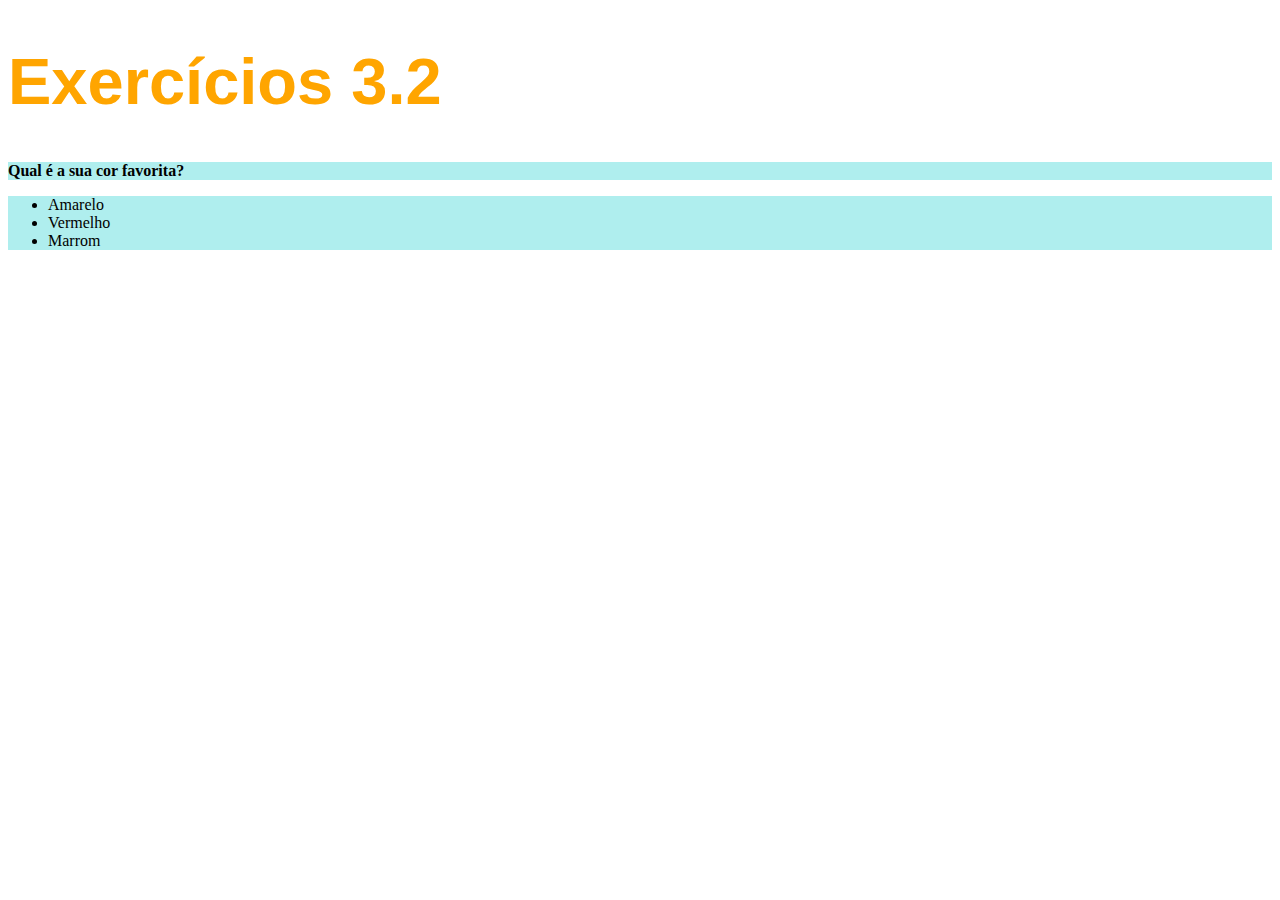
<file: Fundamentos/bloco-3/dia-2/index.html>
<!DOCTYPE html>
<html lang="pt-br">
  <head>
    <meta charset="UTF-8">
    <title>HTML</title>
    <style>
      body {
        font-size: 16px;
      }

      h1 {
        font-family: sans-serif;
        font-size: 65px;
        color: orange;
      }

      p {
        font-weight: 600;
      }

      ul {
        background-color: palegreen;
      }

      .favorite-colors {
        background-color: paleturquoise;
      }
    </style>
  </head>
  <body>
    <h1>Exercícios 3.2</h1>
    <p class="favorite-colors">Qual é a sua cor favorita?</p>
    <ul class="favorite-colors">
      <li>Amarelo</li>
      <li>Vermelho</li>
      <li>Marrom</li>
    </ul>

    <!-- Exercícios - Parte I
    - Modifique o tamanho do h1 para 65 pixels
    - Modifique a cor do texto do h1 para laranja
    - Modifique a cor de fundo da lista não ordenada
    - Crie uma classe para modificar a cor de fundo da tag p e da ul ao mesmo tempo
    -->

    <!-- Exercícios - Parte II
    - Modifique o família do h1 para sans-serif
    - Deixe o parágrafo com o font-weight 600
    - Modifique o font-size do body para 16px
    - Coloque o tamanho do parágrafo com o tamanho de 3 vezes o padrão do body
    - Explore as propriedades font-style, line-height, text-align e text-decoration
    - Troque a cor de fundo de cada item da lista para a cor correspondente ao texto
    -->

    <!-- Exercícios
      Coloque todo o CSS criado até agora nos exercícios anteriores em um arquivo externo.
    -->
  </body>
</html>
</file>
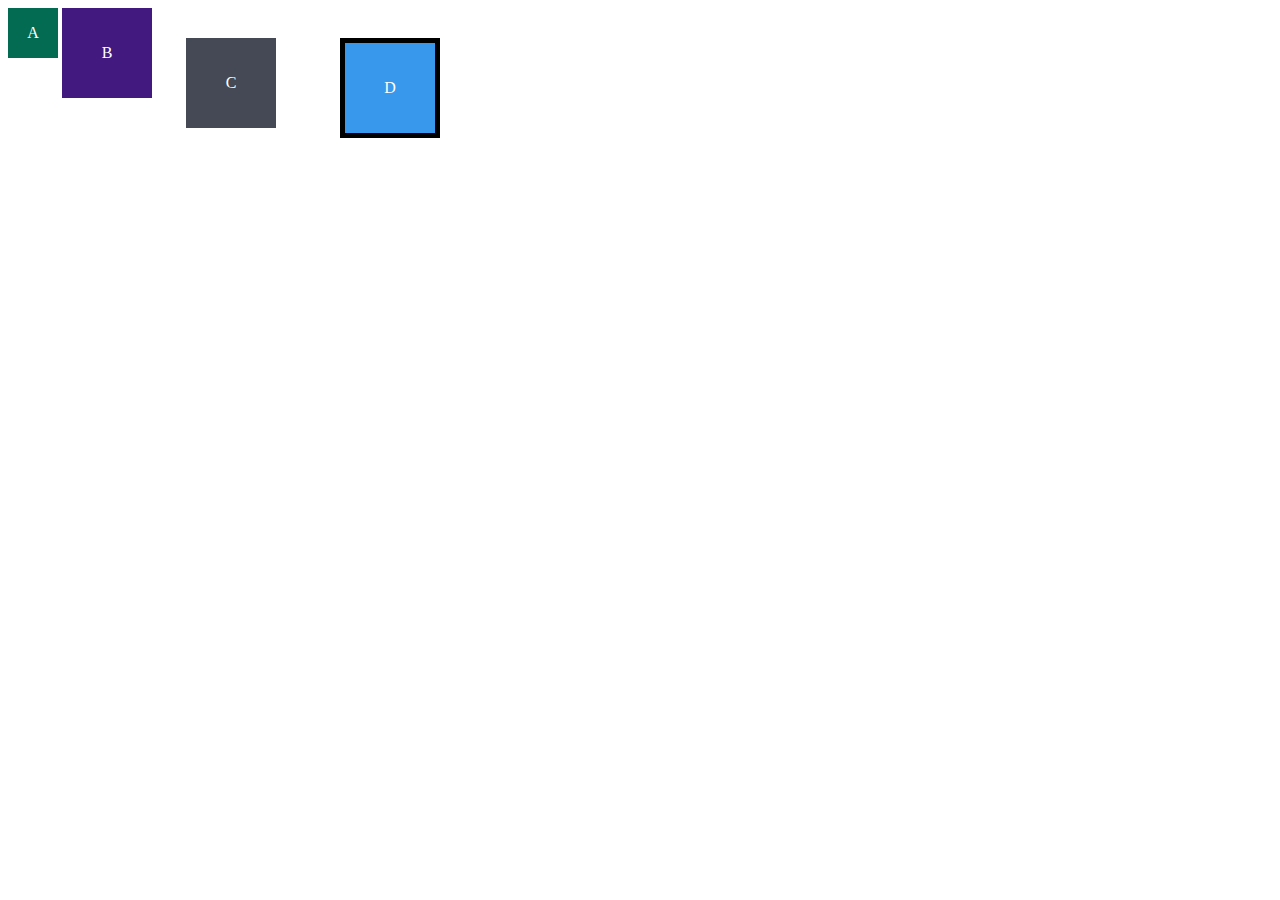
<file: Fundamentos/bloco-3/dia-3/parte-1/index.html>
<!DOCTYPE html>
<html lang="en">
<head>
  <meta charset="UTF-8">
  <meta name="viewport" content="width=device-width, initial-scale=1.0">
  <title>Exercício de Fixação: box model</title>
  <link rel="stylesheet" href="style.css">
</head>
<body>
  <div class="caixa width-and-height" style="background: #036b52">A</div>
  <div class="caixa width-and-height padding" style="background: #41197f;">B</div>
  <div class="caixa width-and-height padding margin" style="background: #444955">C</div>
  <div class="caixa width-and-height padding margin border" style="background: #3898EC">D</div>
</body>
</html>
</file>
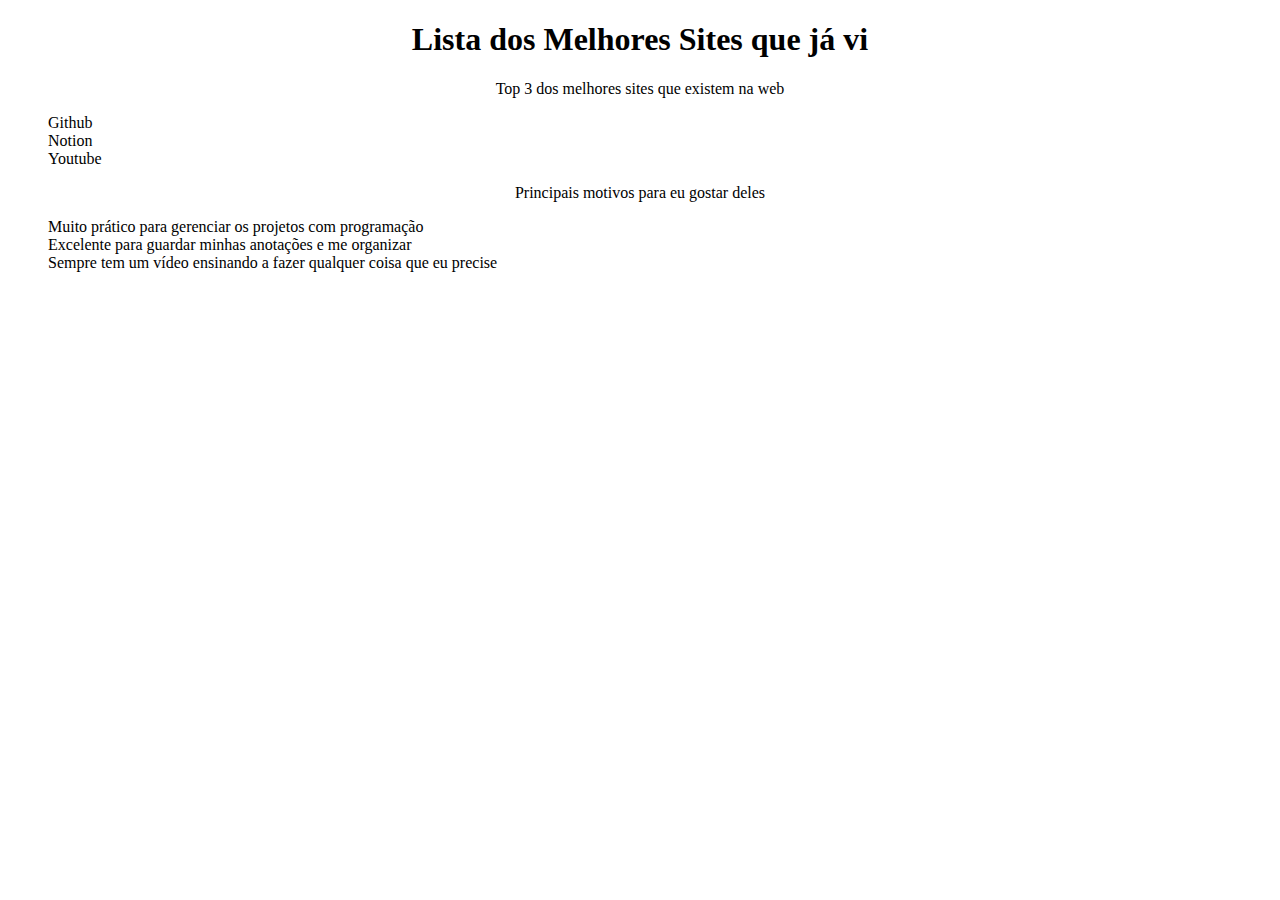
<file: Fundamentos/bloco-3/dia-3/parte-3/index.html>
<!DOCTYPE html>
<html lang="pt-br">
  <head>
    <meta charset="UTF-8">
    <title>Agrupando Seletores</title>
    <link rel="stylesheet" href="style.css">
  </head>
  <body>
    <h1>Lista dos Melhores Sites que já vi</h1>
    <p>Top 3 dos melhores sites que existem na web</p>
    <ol>
      <li>Github</li>
      <li>Notion</li>
      <li>Youtube</li>
    </ol>
    <!-- EXERCÍCIOS

      1. Adicione uma lista ordenada dos 3 melhores sites que você conhece.
      2. Crie um arquivo no mesmo diretório e nomeie-o de 'style.css'.
      3. Nesse arquivo .css, adicione os estilos para que:
        3.1 O texto das tags 'h1' e 'p' estejam centralizados.
        3.2 A cor de fundo da sua lista mude quando o cursor estiver sobre o item.
        3.3 A fonte do item mude quando ele for clicado.

    -->
    <p>Principais motivos para eu gostar deles</p>
    <ul>
      <li>Muito prático para gerenciar os projetos com programação</li>
      <li>Excelente para guardar minhas anotações e me organizar</li>
      <li>Sempre tem um vídeo ensinando a fazer qualquer coisa que eu precise</li>
    </ul>
    <!-- EXERCÍCIOS

      1. Adicione uma lista não ordenada com, pelo menos, 3 características que você gosta.
      2. No 'style.css', adicione a propriedade 'list-style: none' para ambas as listas.

    -->
  </body>
</html>
</file>
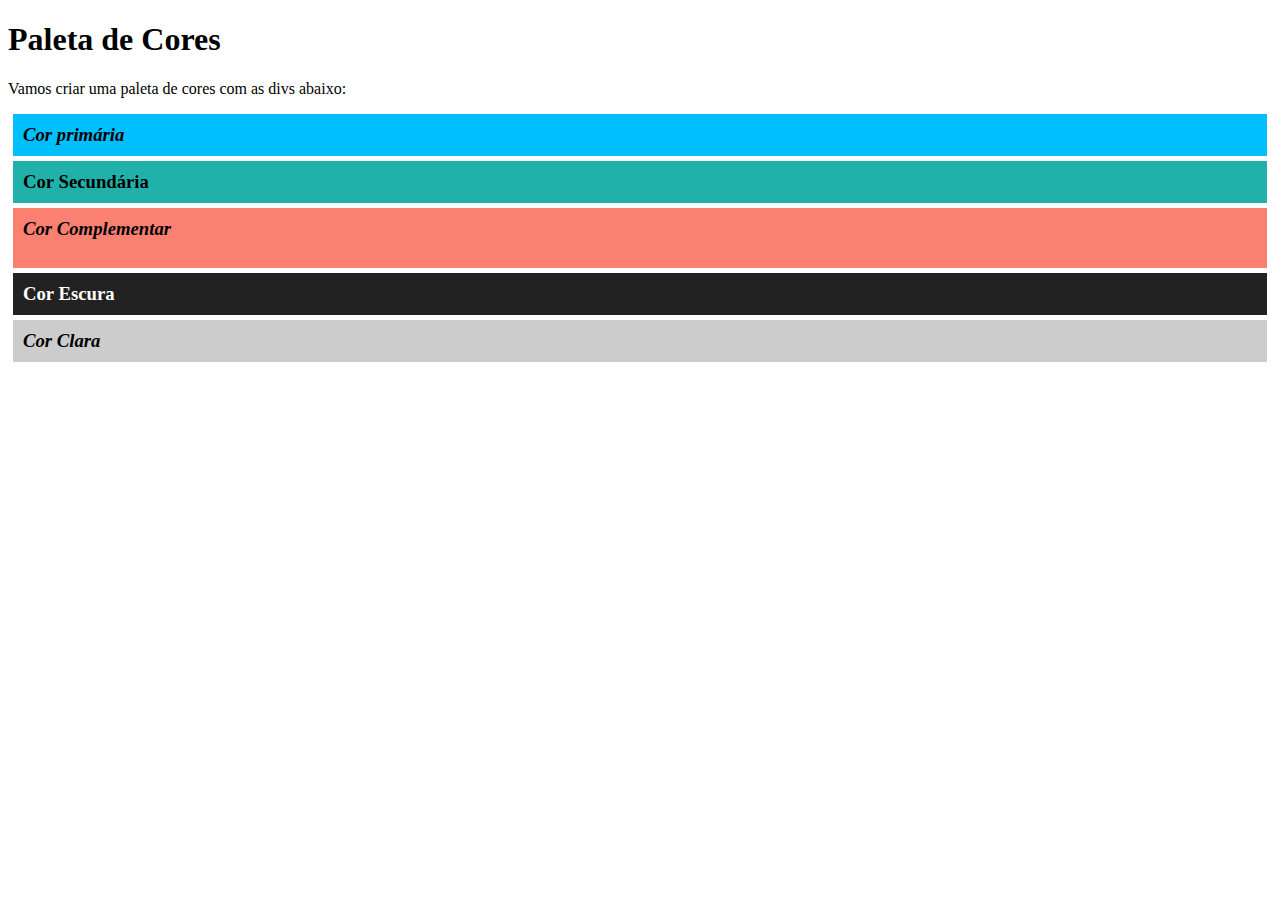
<file: Fundamentos/bloco-3/dia-3/parte-4/index.html>
<!DOCTYPE html>
<html lang="pt-br">
  <head>
    <meta charset="UTF-8">
    <title>Pseudoclasses</title>
    <link rel="stylesheet" href="style.css">
  </head>
  <body>
    <h1>Paleta de Cores</h1>
    <p>Vamos criar uma paleta de cores com as divs abaixo:</p>
    <div id="primary-color">
      <h3>Cor primária</h3>
    </div>
    <div id="secondary-color">
      <h3>Cor Secundária</h3>
    </div>
    <div id="complement-color">
      <h3>Cor Complementar</h3>
    </div>
    <div id="dark-color">
      <h3>Cor Escura</h3>
    </div>
    <div id="light-color">
      <h3>Cor Clara</h3>
    </div>
    <!-- EXERCÍCIOS

      1. Estilize as divs para que, ao passar o cursor por cima das mesmas, elas
      ganhem uma borda.
      2. Faça cada div ter uma cor própria.
      3. Estilize cada uma das tags <h3>.
      4. Faça a terceira div ser maior que as demais.
      5. Deixe as tags ímpares <h3> com o texto em itálico.

    -->
  </body>
</html>
</file>
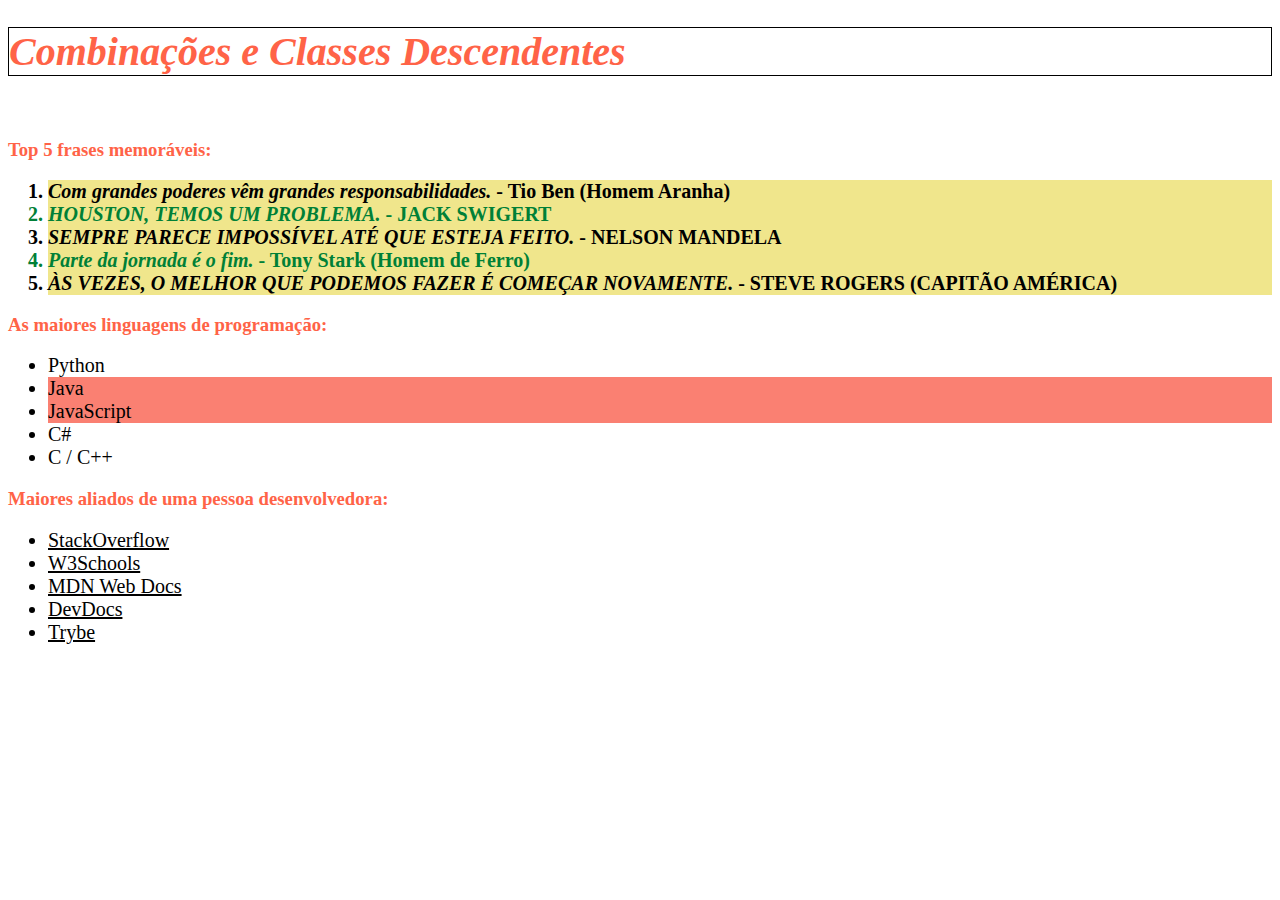
<file: Fundamentos/bloco-3/dia-3/parte-5/index.html>
<!DOCTYPE html>
<html lang="pt-br">
  <head>
    <meta charset="UTF-8">
    <link rel="stylesheet" href="style.css">
    <title>#GoTrybe</title>
  </head>
  <body>
    <h1><em>Combinações e Classes Descendentes</em></h1>
    <br />
    <h3>Top 5 frases memoráveis:</h3>
    <ol>
      <li><em>Com grandes poderes vêm grandes responsabilidades.</em> - Tio Ben (Homem Aranha)</li>
      <li><em>Houston, temos um problema.</em> - Jack Swigert</li>
      <li><em>Sempre parece impossível até que esteja feito.</em> - Nelson Mandela</li>
      <li><em>Parte da jornada é o fim.</em> - Tony Stark (Homem de Ferro)</li>
      <li><em>Às vezes, o melhor que podemos fazer é começar novamente.</em> - Steve Rogers (Capitão América)</li>
    </ol>
    <h3>As maiores linguagens de programação:</h3>
    <ul>
      <li>Python</li>
      <li class="java">Java</li>
      <li class="java">JavaScript</li>
      <li>C#</li>
      <li>C / C++</li>
    </ul>
    <h3>Maiores aliados de uma pessoa desenvolvedora:</h3>
    <ul>
      <li class="stackoverflow">
        <a href="https://pt.stackoverflow.com/">StackOverflow</a>
      </li>
      <li class="w3s">
        <a href="https://www.w3schools.com/">W3Schools</a>
      </li>
      <li class="mdn">
        <a href="https://developer.mozilla.org/pt-BR/">MDN Web Docs</a>
      </li>
      <li class="devdocs">
        <a href="https://devdocs.io/">DevDocs</a>
      </li>
      <li class="trybe">
        <a href="https://app.betrybe.com/">Trybe</a>
      </li>
    </ul>
  </body>
</html>
</file>
<file: Fundamentos/bloco-3/dia-3/parte-1/style.css>
.caixa {
  color: white;
  display: inline-block;
  line-height: 50px;
  text-align: center;
  vertical-align: top;
}

.width-and-height {
  height: 50px;
  width: 50px;
}

.padding {
  /* insira aqui um padding de 20px na classe abaixo para aplicá-lo aos itens B, C e D */
  padding: 20px;
}

.margin {
/* insira aqui uma margem de 30px na classe abaixo para aplicá-la aos itens C e D */
  margin: 30px;
}

.border {
/* insira aqui uma borda com valor '5px solid black' para aplicá-la ao item D */
  border: 5px solid black;
}
</file>
<file: Fundamentos/bloco-3/dia-3/parte-3/style.css>
h1, p {
  text-align: center;
}

li:hover {
  background-color: aquamarine;
}

li:active {
  font-family: sans-serif;
  font-weight: bold;
}

ul, ol {
  list-style: none;
}
</file>
<file: Fundamentos/bloco-3/dia-3/parte-4/style.css>
div {
  box-sizing: border-box;
  margin: 5px;
}

div:hover {
  height: 42px;
  border: 3px solid #000;
}



h3 {
  margin: 0;
  padding: 10px 10px;
  height: 100%;
}

#primary-color {
  background-color: deepskyblue;
  font-style: italic;
}

#secondary-color {
  background-color: lightseagreen;
}

#complement-color {
  height: 60px;
  background-color: salmon;
  font-style: italic;

}

#dark-color {
  background-color: #222;
  color: #fff;
}

#light-color {
  background-color: #ccc;
  font-style: italic;

}
</file>
<file: Fundamentos/bloco-3/dia-3/parte-5/style.css>
/*

1 - Faça com que todos os itens de Listas Ordenadas tenham uma cor de fundo amarela. Se a numeração do item for PAR, faça a cor de fonte ser verde. Se o número for considerado primo, utilize a propriedade text-transform para deixar o texto maiúsculo. (Dica: combinar classes pode ser útil aqui).

2 - Faça todas as tags Header (h1, h2...) possuírem cor de fonte vermelha e, se alguma delas estiver em itálico, aumente seu tamanho para 40px e acrescente uma borda de 1px preta e sólida.

3 - Faça todas as li's terem 20px de tamanho de fonte e, para todo texto em itálico dentro de alguma li, utilize a propriedade font-weight para deixá-lo negrito.

4 - Na listagem de linguagens de programação, faça com que as 3 primeiras da lista possuam cor de fonte azul e, se alguma possuir "java*" no texto, utilize uma cor de fundo rosa.

5 - (Bônus) Para cada link na lista de aliados da pessoa desenvolvedora, faça com que ao passar o mouse sobre cada um, o texto fique em negrito e assuma a cor de fonte "temática do site"
  Dica 1: Utilize o seletor :hover para controlar o passar do mouse.
  Dica 2: Sugestão de cores padrão. StackOverflow (laranja), W3Schools (verde), MDN (preta), DevDocs (amarela), Trybe (verde).

*/

a {
  color: inherit;
}

ol li {
  background-color: khaki;
  font-weight: bold;
}

ol li:nth-child(even) {
  color: rgb(0, 128, 55);
}

ol li:nth-child(2), ol li:nth-child(3), ol li:nth-child(5) {
  text-transform: uppercase;
}

h1 {
  font-size: 40px;
  border: 1px solid black;
}

h1, h3 {
  color: tomato;
}

li {
  font-size: 20px;
}

.java {
  background-color: salmon;
}

.stackoverflow:hover {
  color: orange;
}

.w3s:hover {
  color: green;
}

.mdn:hover {
  color: black;
}

.devdocs:hover {
  color: yellow;
}

.trybe:hover {
  color: darkslategrey;
}
</file>
